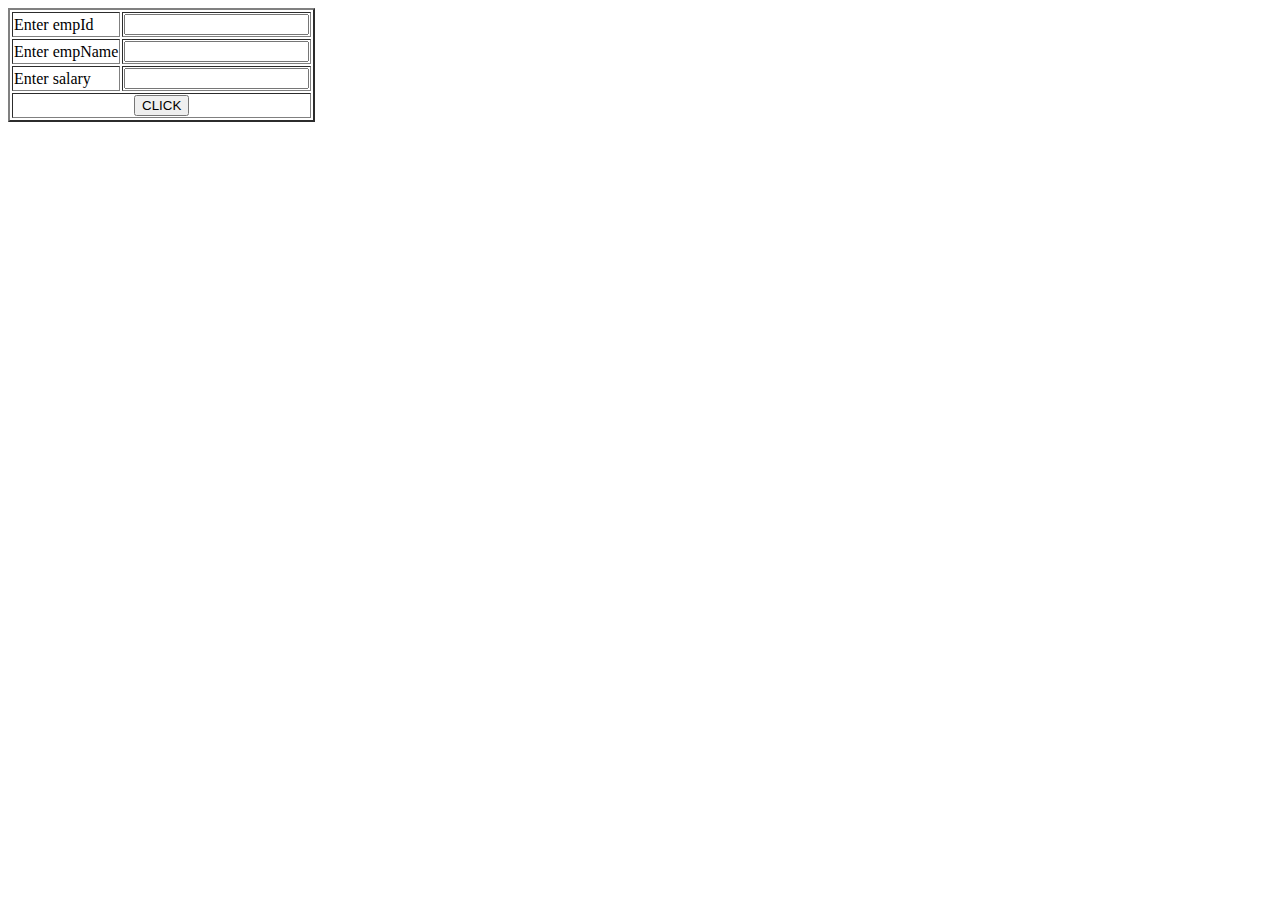
<file: src/main/resources/templates/index.html>
<!DOCTYPE html>
<html lang="en" xmlns:th="http://www.thymeleaf.org">
<head>
<meta charset="ISO-8859-1">
<title>Insert title here</title>
</head>
<body>
	<form action="/save" method="get">
		<table border='2px'>
			<tr>
				<td>Enter empId</td>
				<td><input type="text" name="empId"></td>
			</tr>

			<tr>
				<td>Enter empName</td>
				<td><input type="text" name="name"></td>
			</tr>

			<tr>
				<td>Enter salary</td>
				<td><input type="text" name="salary"></td>
			</tr>
			<tr>
				<td colspan="2" align="center"><input type="submit" value="CLICK"></td>
			</tr>
		</table>

	</form>
</body>
</html>
</file>
